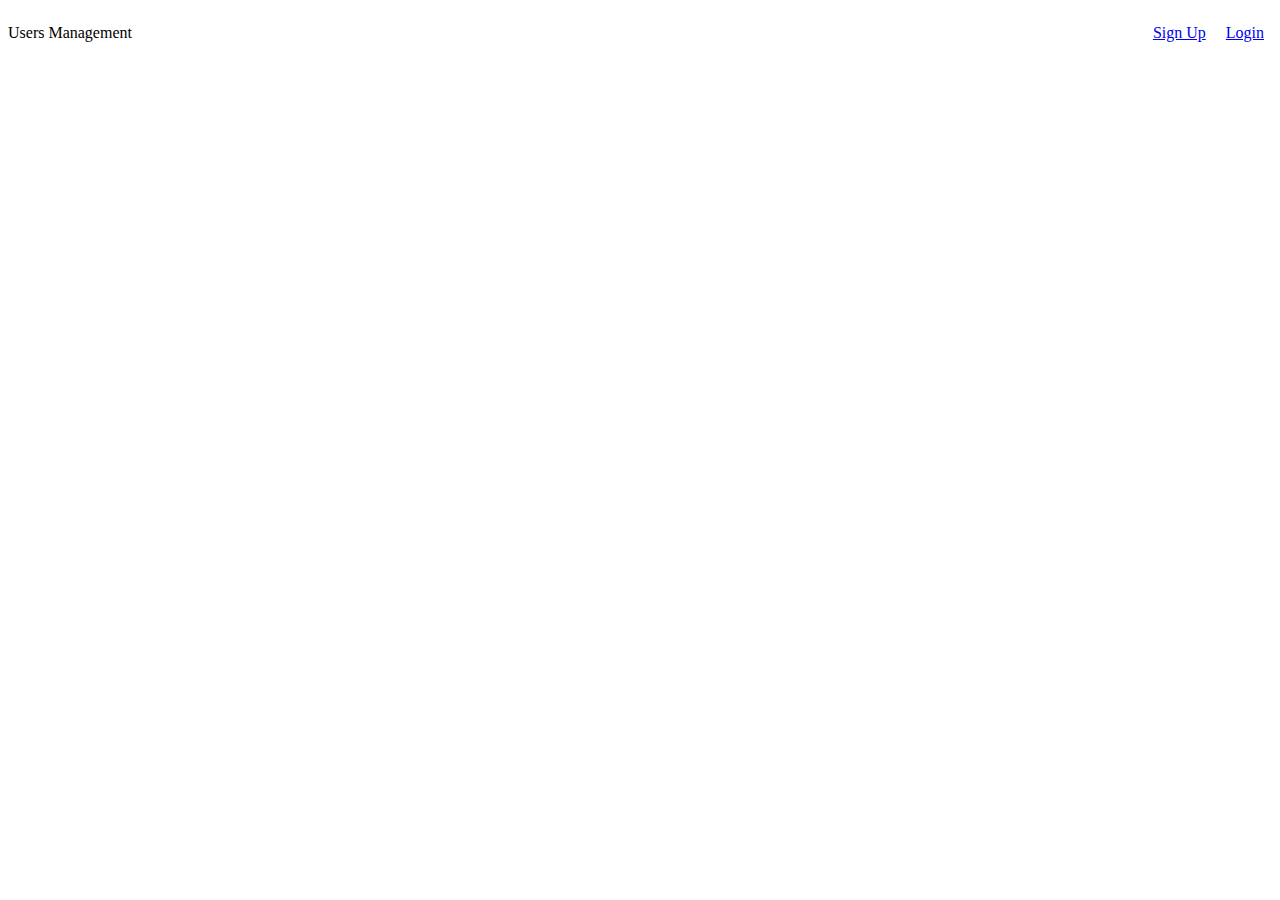
<file: Ex2/2/Auth-jwt/FrontEnd/Home/index.html>
<!DOCTYPE html>
<html lang="en">
<head>
    <meta charset="UTF-8">
    <meta http-equiv="X-UA-Compatible" content="IE=edge">
    <meta name="viewport" content="width=device-width, initial-scale=1.0">
    <link rel="stylesheet" href="index.css">
    <title>users management</title>
</head>
<body>
    <nav class="header_navbar">
        <p>Users Management</p>
        <ul class="nav_links">
            <li class="nav_items"><a href="../SignUp/SignUp.html">Sign Up</a></li>
            <li class="nav_items"><a href="../Login/Login.html">Login</a></li>
        </ul>
    </nav>
</body>
</html>
</file>
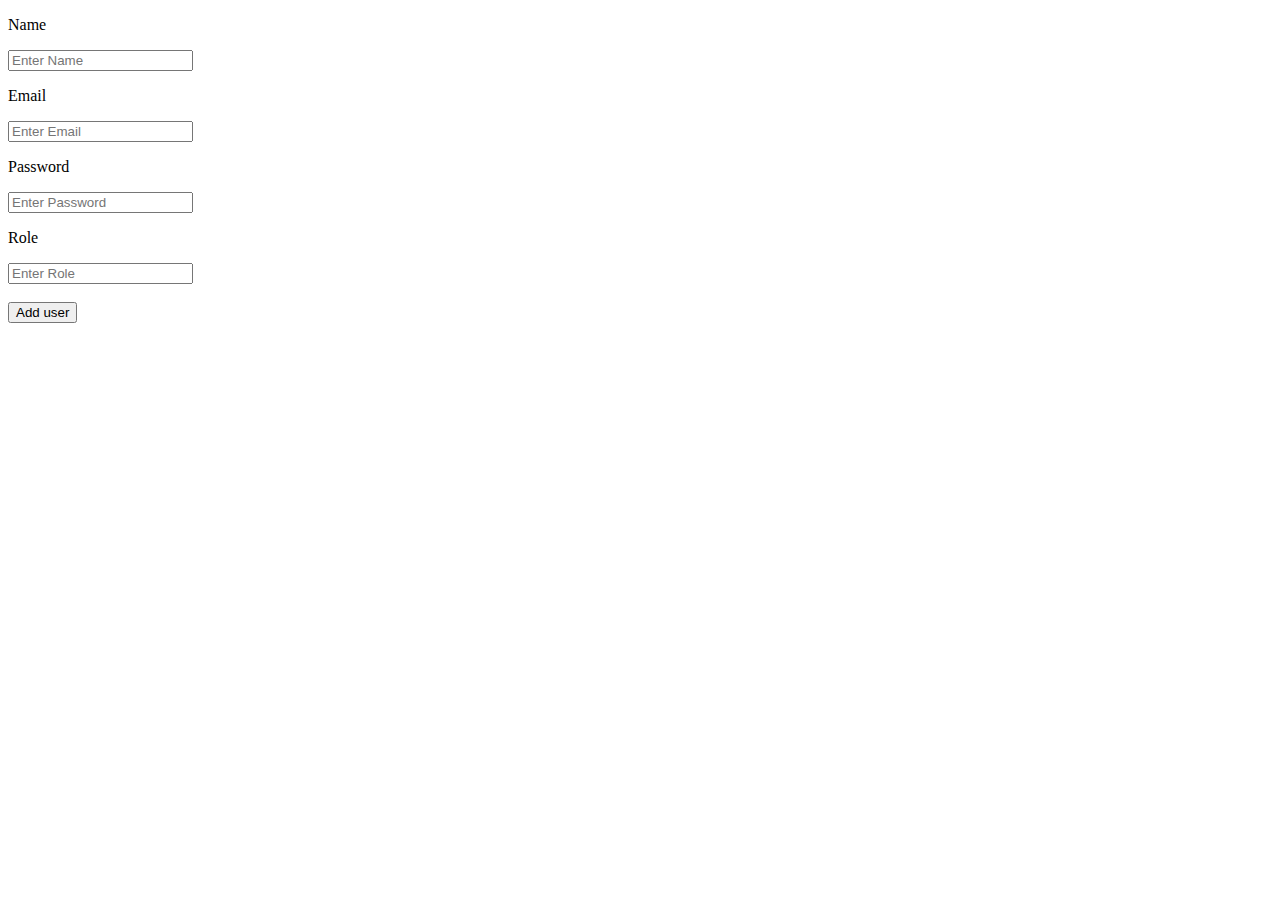
<file: Ex2/2/Auth-jwt/FrontEnd/Home/AddUser.html>
<!DOCTYPE html>
<html lang="en">
<head>
    <meta charset="UTF-8">
    <meta http-equiv="X-UA-Compatible" content="IE=edge">
    <meta name="viewport" content="width=device-width, initial-scale=1.0">
    <title>Add New User</title>
    <script defer src="AddUser.js"></script>
</head>
<body>
    <div>
        <div class="input">
            <p>Name</p>
            <input type="text" placeholder="Enter Name" id="username">
        </div>
        <div class="input">
            <p>Email</p>
            <input type="text" placeholder="Enter Email" id="email">
        </div>
        <div class="input">
            <p>Password</p>
            <input type="password" placeholder="Enter Password" id="password">
        </div>
        <div class="input">
            <p>Role</p>
            <input type="text" placeholder="Enter Role" id="role">
        </div>

        <br>
        <button type="submit" id="adduser-btn">Add user</button>
        <br>
        
    </div>
</body>
</html>
</file>
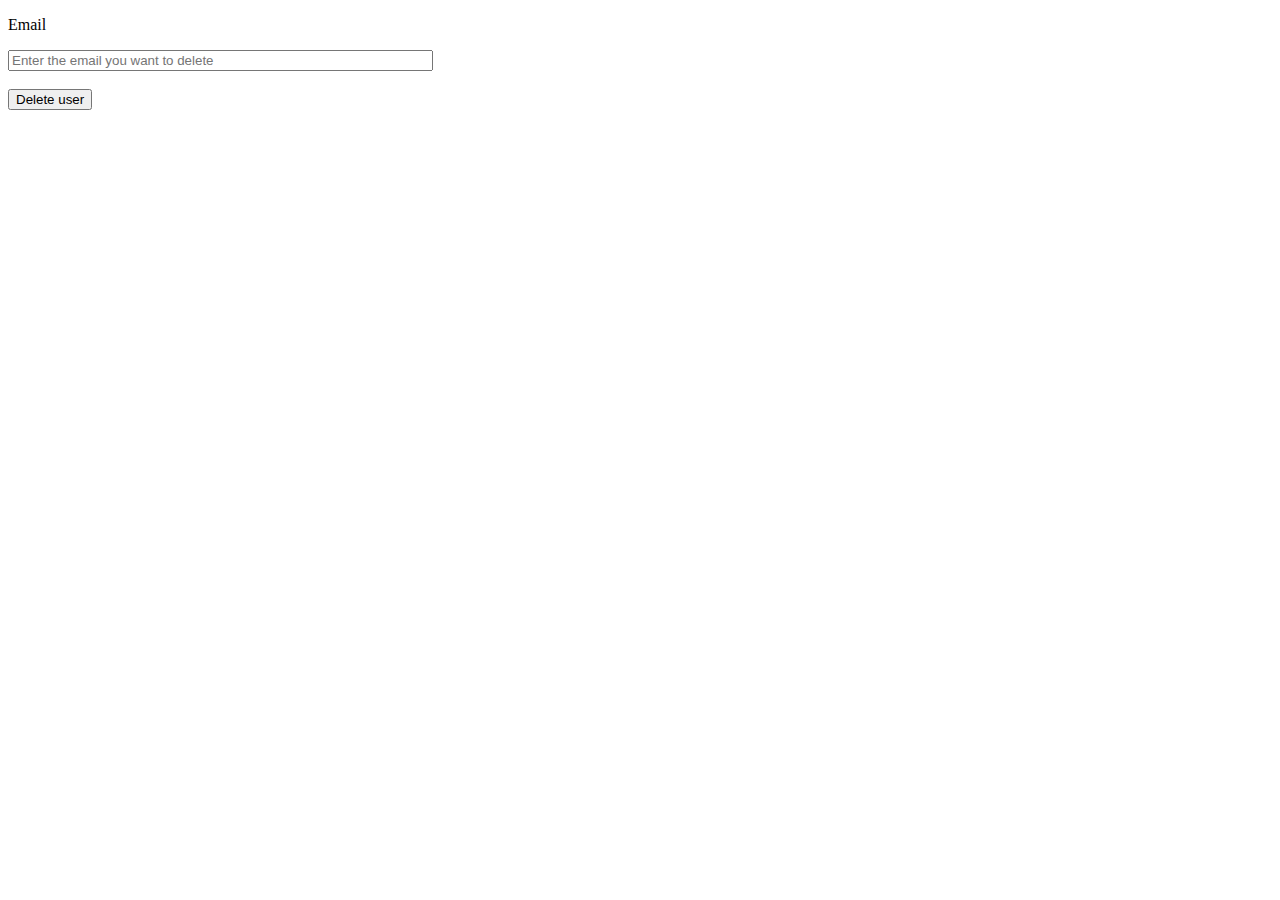
<file: Ex2/2/Auth-jwt/FrontEnd/Home/DeleteUser.html>
<!DOCTYPE html>
<html lang="en">
<head>
    <meta charset="UTF-8">
    <meta http-equiv="X-UA-Compatible" content="IE=edge">
    <meta name="viewport" content="width=device-width, initial-scale=1.0">
    <title>Delete User</title>
    <script defer src="DeleteUser.js"></script>
</head>
<body>
    <div>
        <div class="input">
            <p>Email</p>
            <input type="text" placeholder="Enter the email you want to delete" id="email" size="50">
        </div>
        <br>
        <button type="submit" id="deleteuser-btn">Delete user</button>
        <br>
    </div>
</body>
</html>
</file>
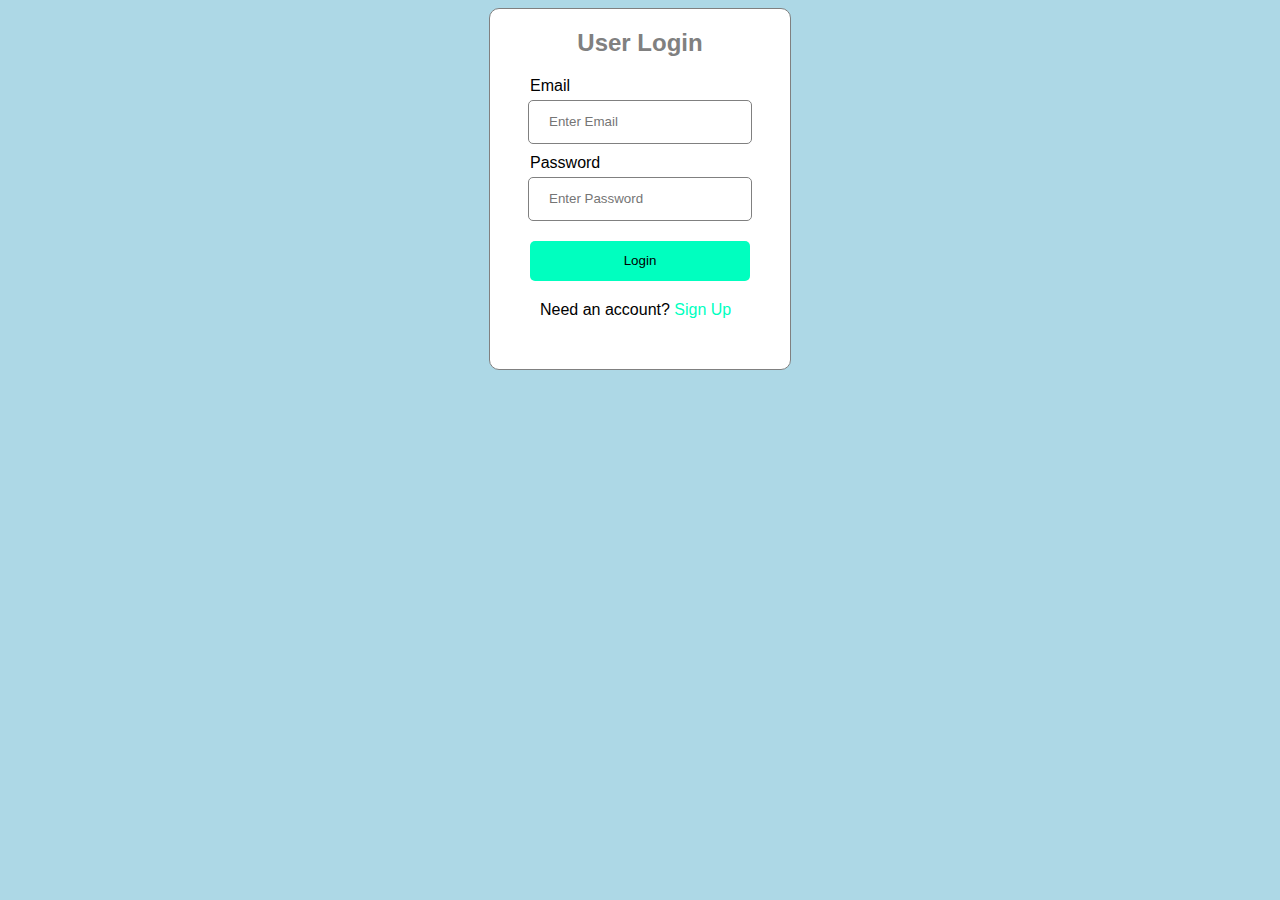
<file: Ex2/2/Auth-jwt/FrontEnd/Login/Login.html>
<!DOCTYPE html>
<html lang="en">
<head>
    <meta charset="UTF-8">
    <meta http-equiv="X-UA-Compatible" content="IE=edge">
    <meta name="viewport" content="width=device-width, initial-scale=1.0">
    <link rel="stylesheet" href="Login.css">
    <script defer src="./Login.js"></script>
    <title>Login</title>
</head>
<body>
    <div class="Login">
        <h2>User Login</h2>
        <div class="input">
            <p>Email</p>
            <input type="text" placeholder="Enter Email" id="email">
        </div>
        <div class="input">
            <p>Password</p>
            <input type="password" placeholder="Enter Password" id="password">
        </div>

        <button type="submit" id="login-btn">Login</button>
        <br>
        <span class="notification"></span>
        <p>Need an account? 
            <a href="../SignUp/SignUp.html"> Sign Up </a>
        </p>
    </div>
</body>
</html>
</file>
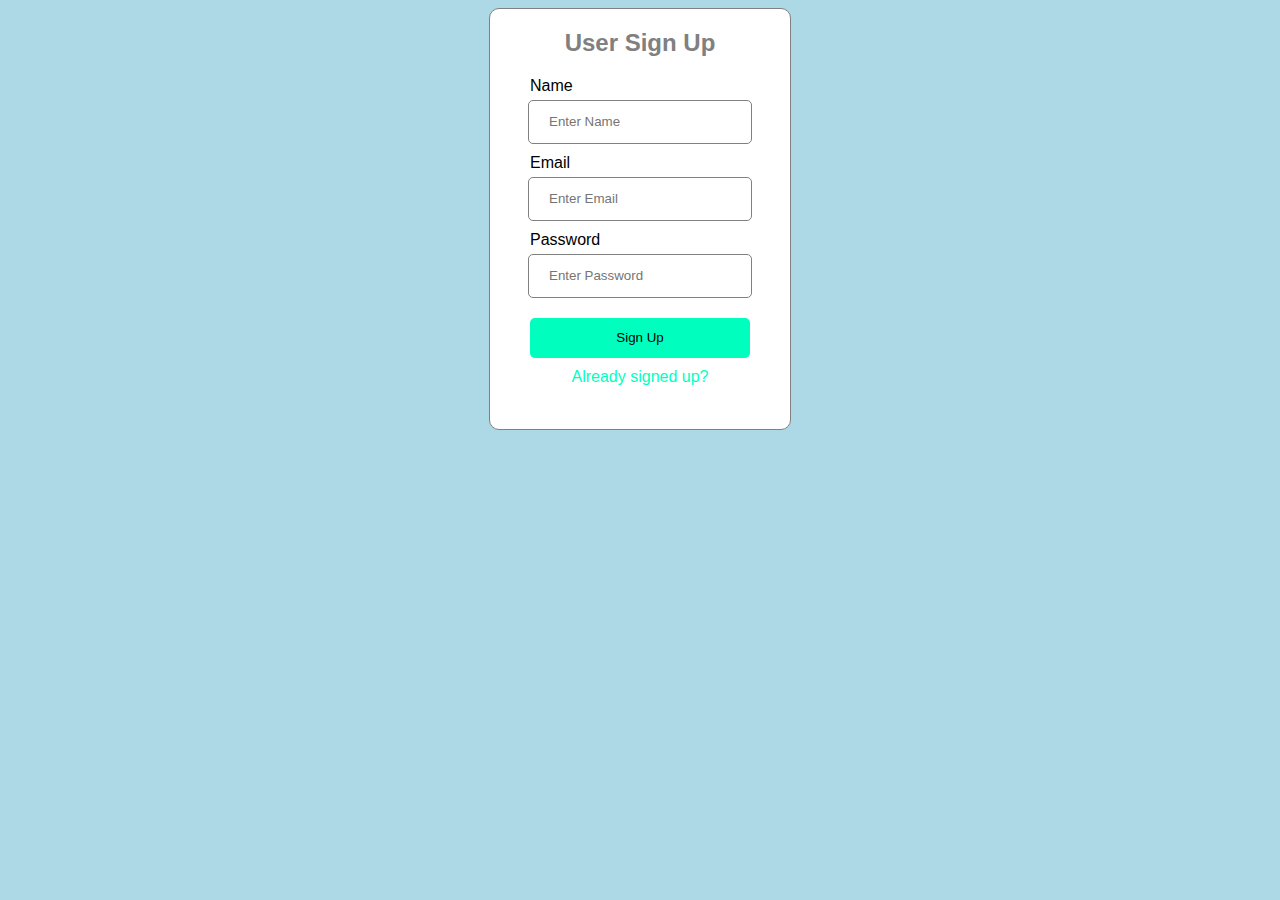
<file: Ex2/2/Auth-jwt/FrontEnd/SignUp/SignUp.html>
<!DOCTYPE html>
<html lang="en">
<head>
    <meta charset="UTF-8">
    <meta http-equiv="X-UA-Compatible" content="IE=edge">
    <meta name="viewport" content="width=device-width, initial-scale=1.0">
    <link rel="stylesheet" href="SignUp.css">
    <script defer src="./SignUp.js"></script>
    <title>SignUp</title>
</head>
<body>
    <div class="SignUp">
        <h2>User Sign Up</h2>
        <div class="input">
            <p>Name</p>
            <input type="text" placeholder="Enter Name" id="username">
        </div>
        <div class="input">
            <p>Email</p>
            <input type="text" placeholder="Enter Email" id="email">
        </div>
        <div class="input">
            <p>Password</p>
            <input type="password" placeholder="Enter Password" id="password">
        </div>
       
        <button type="submit" id="signup-btn">Sign Up</button>
        <br>

        <a href="../Login/Login.html">Already signed up?</a>
    </div>
</body>
</html>
</file>
<file: Ex2/2/Auth-jwt/FrontEnd/Home/index.css>
.header_navbar{
    display: flex;
    justify-content: space-between;
}

.nav_links, .list_items{
    list-style: none;
}

.nav_items{
    display: inline-block;
    margin: 0 8px;
}
</file>
<file: Ex2/2/Auth-jwt/FrontEnd/Login/Login.css>
body {
    background-color: lightblue;
    font-family: sans-serif;
}

.Login{
    width: 300px;
    height: 360px;
    background-color: white;
    border: 1px solid grey;
    border-radius: 10px;
    text-align: center;
    margin: 0 auto; 
}

.input {
    margin-bottom: 10px;
}

.input p {
    margin: 0;
    margin-bottom: 5px;
}

.Login h2{
    display: inline-block;
    color: grey;
}

.Login input{
    width: 200px;
    height: 40px;
    border-radius: 5px;
    border: 1px solid grey;
    padding-left: 20px;
}

.Login button{
    width: 220px;
    height: 40px;
    border : none;
    border-radius: 5px;
    background-color: rgb(0, 255, 191);
    margin: 10px 0;
    cursor: pointer;
    
}

.Login a {
    text-decoration: none;
    color:rgb(0, 255, 191)
}

p{
    /* display: inline-block; */
    float: left;
    padding-left: 40px;
    margin: 10px;
}

.notification {
    display: none;
    margin: 5px 0;
    font-size: 14px;
}

.notification.success {
    color: aquamarine;
}
.notification.error {
    color: red;
}

.notification.show {
    display: block;
}
</file>
<file: Ex2/2/Auth-jwt/FrontEnd/SignUp/SignUp.css>
body {
    background-color: lightblue;
    font-family: sans-serif;
}

.SignUp{
    width: 300px;
    height: 420px;
    background-color: white;
    border: 1px solid grey;
    border-radius: 10px;
    text-align: center;
    margin: 0 auto; 
}

.input {
    margin-bottom: 10px;
}

.input p {
    margin: 0;
    margin-bottom: 5px;
}

.SignUp h2{
    display: inline-block;
    color: grey;
}

.SignUp input{
    width: 200px;
    height: 40px;
    border-radius: 5px;
    border: 1px solid grey;
    padding-left: 20px;
}

.SignUp button{
    width: 220px;
    height: 40px;
    border : none;
    border-radius: 5px;
    background-color: rgb(0, 255, 191);
    margin: 10px 0;
    cursor: pointer;
    
}

.SignUp a {
    text-decoration: none;
    color:rgb(0, 255, 191)
}

p{
    /* display: inline-block; */
    float: left;
    padding-left: 40px;
    margin: 10px;
}
</file>
